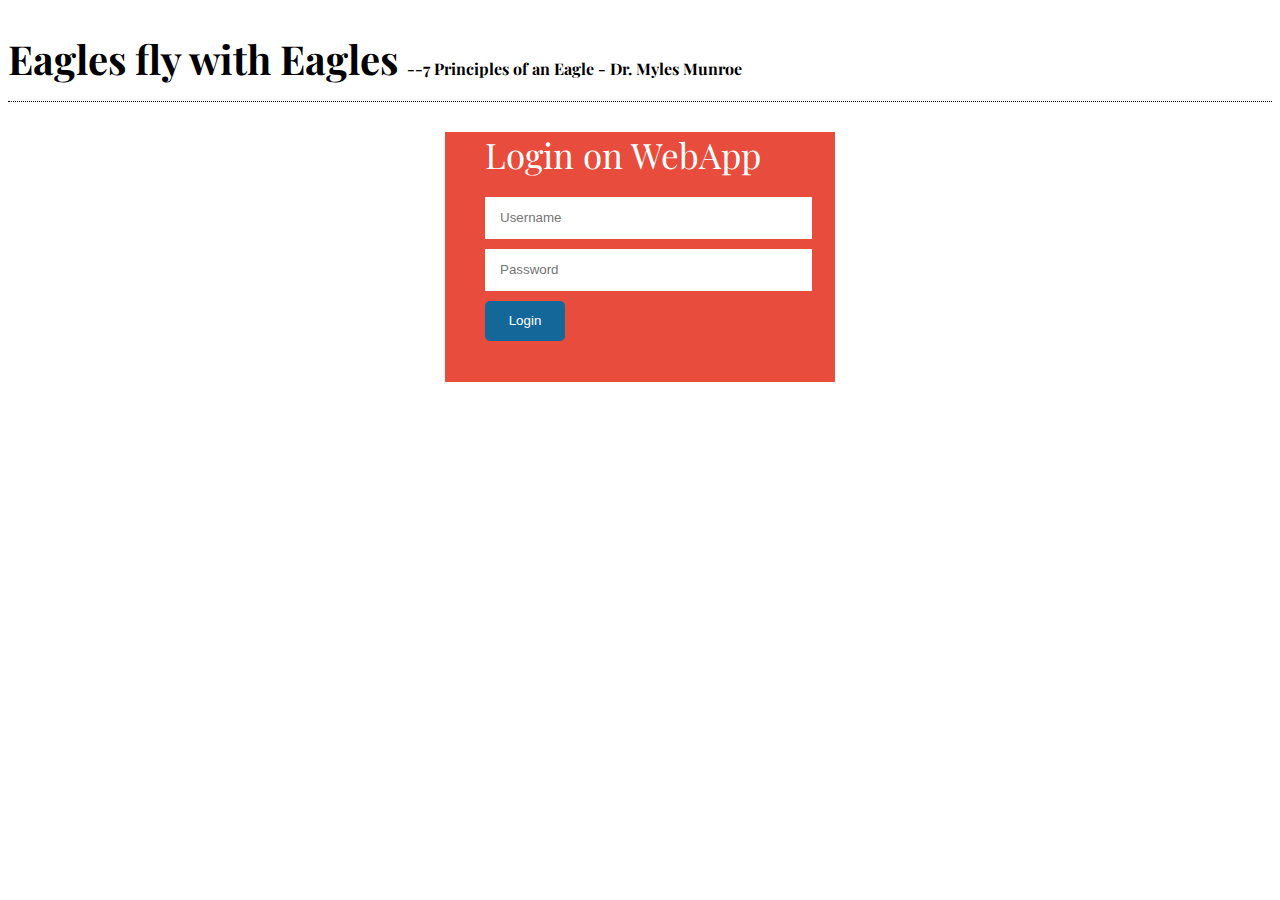
<file: index.html>
<!DOCTYPE html>
<html>
<head>
	<title>Demo</title>
	<link rel="shortcut icon" type="image/png" href="favicon512.png"/>
	<link rel="stylesheet" type="text/css" href="css/style.css">
	<link rel="stylesheet" type="text/css" href="http://fonts.googleapis.com/css?family=Playfair+Display:400italic,400,700italic,700,900italic,900">
	
</head>
<body>
	<h1 class="heading">
		Eagles fly with Eagles 
		<span class="sub-heading">--7 Principles of an Eagle - Dr. Myles Munroe</span>
	</h1>

	<div class="container">
		<form>
			<ul style="list-style-type: none;margin-top: 30px">
				<li style="margin-bottom: 20px;"><label style="font-size: 35px; line-height: 45px;">Login on WebApp</label></li>
				<li><input type="text" value="" placeholder="Username"></li>
				<li><input type="password" value="" placeholder="Password"></li>
				<li><input type="button" value="Login" class="button"></input></li>
			</ul>
		</form>
	</div>
	

</body>
</html>
</file>
<file: css/style.css>
body {
	font-family: "Playfair Display";
	background: "#E5FCC2"
}

.heading {
	font-size: 40px; 
	line-height: 64px; 
	border-width: 0px 0px 1px 0px; 
	border-style: dotted;
}

.sub-heading {
	font-size: medium;
}

.container {
	background: #e74c3c;
	color: white;
	margin: 0px auto;
	width: 390px;
  	height: 250px;
	position: relative;
}

form {
  padding-right: 40px !important;
}

form input[type=text],
form input[type=password] {
	width: 100%;
	height: 40px;
	margin-bottom: 10px;
	padding-left: 15px;
	background: #fff;
	border: none;
	color: #e74c3c;
	outline: none;
}

.button {
	border: none;
    display: block;
    background: #136899;
    height: 40px;
    width: 80px;
    color: #ffffff;
    text-align: center;
    border-radius: 5px;

    -webkit-transition: all 0.15s linear;
	  -moz-transition: all 0.15s linear;
	  transition: all 0.15s linear;
}
</file>
